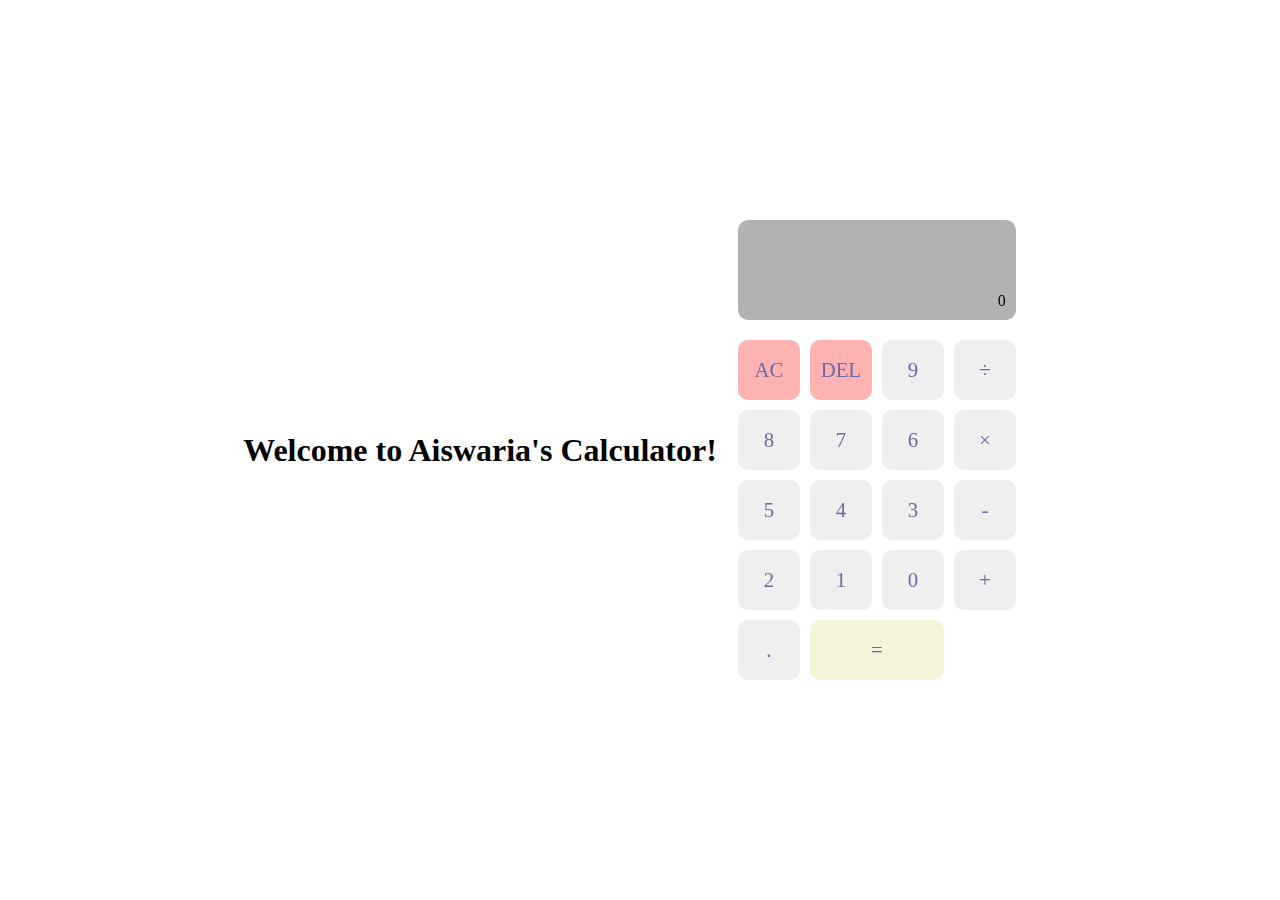
<file: index.html>
<!DOCTYPE html>
<html>
<head>
    <meta charset="UTF-8" />
    <title>Calculator</title>
    <link href="style.css" rel="stylesheet" type="text/css"/>

</head>
<body>
    <h1 class="tcenter">Welcome to Aiswaria's Calculator!</h1>
    <div class="calculator">
        <div class="display">
           <div class="prev" prev-op></div>
           <div class="curr" curr-op>0</div>
        </div>
        <div class="buttons">
            <button class="clear" clear>AC</button>
            <button class="delete" del>DEL</button>
            <button class="number" num>9</button>
            <button class="operator" op>÷</button>
            <button class="number" num>8</button>
            <button class="number" num>7</button>
            <button class="number" num>6</button>
            <button class="operator" op>×</button>
            <button class="number" num>5</button>
            <button class="number" num>4</button>
            <button class="number" num>3</button>
            <button class="operator" op>-</button>
            <button class="number" num>2</button>
            <button class="number" num>1</button>
            <button class="number" num>0</button>
            <button class="operator" op>+</button>
            <button class="number" num>.</button>
            <button class="equals" equals>=</button>
        </div>
    </div>
    <script src="script.js"></script> 
</body>
</html>
</file>
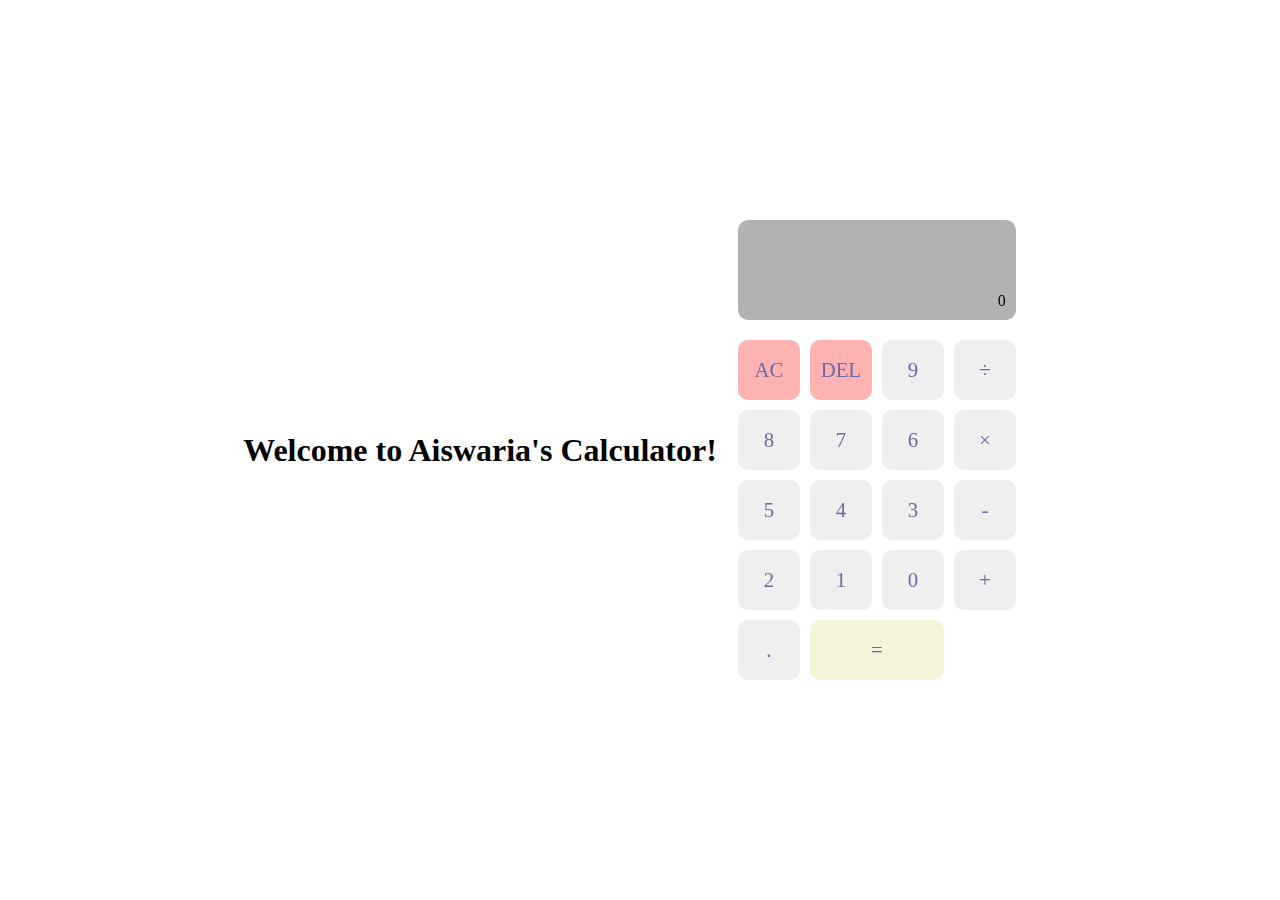
<file: calc.html>
<!DOCTYPE html>
<html>
<head>
    <meta charset="UTF-8" />
    <title>Calculator</title>
    <link href="c.css" rel="stylesheet" type="text/css"/>

</head>
<body>
    <h1 class="tcenter">Welcome to Aiswaria's Calculator!</h1>
    <div class="calculator">
        <div class="display">
           <div class="prev" prev-op></div>
           <div class="curr" curr-op>0</div>
        </div>
        <div class="buttons">
            <button class="clear" clear>AC</button>
            <button class="delete" del>DEL</button>
            <button class="number" num>9</button>
            <button class="operator" op>÷</button>
            <button class="number" num>8</button>
            <button class="number" num>7</button>
            <button class="number" num>6</button>
            <button class="operator" op>×</button>
            <button class="number" num>5</button>
            <button class="number" num>4</button>
            <button class="number" num>3</button>
            <button class="operator" op>-</button>
            <button class="number" num>2</button>
            <button class="number" num>1</button>
            <button class="number" num>0</button>
            <button class="operator" op>+</button>
            <button class="number" num>.</button>
            <button class="equals" equals>=</button>
        </div>
    </div>
    <script src="cal.js"></script> 
</body>
</html>
</file>
<file: style.css>
*{
    margin:0;
    padding: 0;
    box-sizing: border-box;
    font-family: 'Times New Roman', Times, serif;
}
body{
    display: flex;
    justify-content: center;
    align-items: center;
    min-height: 100vh;
    background-image:url(https://images.pexels.com/photos/2310713/pexels-photo-2310713.jpeg?auto=compress&cs=tinysrgb&dpr=1&w=500);
    background-repeat:repeat;
}
.calculator{
    width:320px;
    background: rgba(255, 255, 255, 0.1);
    backdrop-filter: blur(10px);
    border-radius: 20px;
    padding: 20px;
    box-shadow: var(--shadow);
    border: 1px solid rgba(255, 255, 255, 0.2);
    overflow: hidden;
}
.display{
    width: 100%;
    height: 100px;
    margin-bottom: 20px;
    padding: 10px;
    background: rgba(0, 0, 0, 0.3);
    border-radius: 10px;
    display: flex;
    flex-direction: column;
    justify-content: flex-end;
    align-items: flex-end;
    text-align: right;
    overflow: hidden;

}
.prev-op{
    font-size: 1.2rem;
    color:blanchedalmond;
    height:1.5rem;

}
.curr-op{
    font-size:2.5rem;
    color:white;
}
.buttons{
    display: grid;
    grid-template-columns: repeat(4, 1fr);
    grid-gap: 10px;

}
 button 
 {
    height: 60px;
    border: none;
    border-radius: 10px;
    font-size: 1.3rem;
    font-weight: 500;
    cursor: pointer;
    transition: all 0.2s;
    color: rgb(108, 106, 163);
}
 button:hover {
    transform: translateY(-2px);
}
button:active {
    transform: scale(0.98);
}
.num{
    background: rgba(red, green, rgba(9, 29, 250, 0.368), alpha);
}
.num:hover{
    background: rgba(205, 95, 95, 0.3);
}
.op{
    background: rgba(235, 81, 81, 0.395);
}
.op:hover{
    background: rgba(255, 255, 255, 0.1);
}
.equals{
    grid-column: span 2;
    background-color: beige;
}
.equals:hover {
    background: #9575cd;
}
.clear, .delete {
    background: rgba(255, 0, 0, 0.3);
}

.clear:hover, .delete:hover {
    background: rgba(255, 0, 0, 0.4);
}

.tcenter{
    text-align: center;
}
.button{
    align-content: center;
}
</file>
<file: c.css>
*{
    margin:0;
    padding: 0;
    box-sizing: border-box;
    font-family: 'Times New Roman', Times, serif;
}
body{
    display: flex;
    justify-content: center;
    align-items: center;
    min-height: 100vh;
    background-image:url(https://images.pexels.com/photos/2310713/pexels-photo-2310713.jpeg?auto=compress&cs=tinysrgb&dpr=1&w=500);
    background-repeat:repeat;
}
.calculator{
    width:320px;
    background: rgba(255, 255, 255, 0.1);
    backdrop-filter: blur(10px);
    border-radius: 20px;
    padding: 20px;
    box-shadow: var(--shadow);
    border: 1px solid rgba(255, 255, 255, 0.2);
    overflow: hidden;
}
.display{
    width: 100%;
    height: 100px;
    margin-bottom: 20px;
    padding: 10px;
    background: rgba(0, 0, 0, 0.3);
    border-radius: 10px;
    display: flex;
    flex-direction: column;
    justify-content: flex-end;
    align-items: flex-end;
    text-align: right;
    overflow: hidden;

}
.prev-op{
    font-size: 1.2rem;
    color:blanchedalmond;
    height:1.5rem;

}
.curr-op{
    font-size:2.5rem;
    color:white;
}
.buttons{
    display: grid;
    grid-template-columns: repeat(4, 1fr);
    grid-gap: 10px;

}
 button 
 {
    height: 60px;
    border: none;
    border-radius: 10px;
    font-size: 1.3rem;
    font-weight: 500;
    cursor: pointer;
    transition: all 0.2s;
    color: rgb(108, 106, 163);
}
 button:hover {
    transform: translateY(-2px);
}
button:active {
    transform: scale(0.98);
}
.num{
    background: rgba(red, green, rgba(9, 29, 250, 0.368), alpha);
}
.num:hover{
    background: rgba(205, 95, 95, 0.3);
}
.op{
    background: rgba(235, 81, 81, 0.395);
}
.op:hover{
    background: rgba(255, 255, 255, 0.1);
}
.equals{
    grid-column: span 2;
    background-color: beige;
}
.equals:hover {
    background: #9575cd;
}
.clear, .delete {
    background: rgba(255, 0, 0, 0.3);
}

.clear:hover, .delete:hover {
    background: rgba(255, 0, 0, 0.4);
}

.tcenter{
    text-align: center;
}
.button{
    align-content: center;
}
</file>
